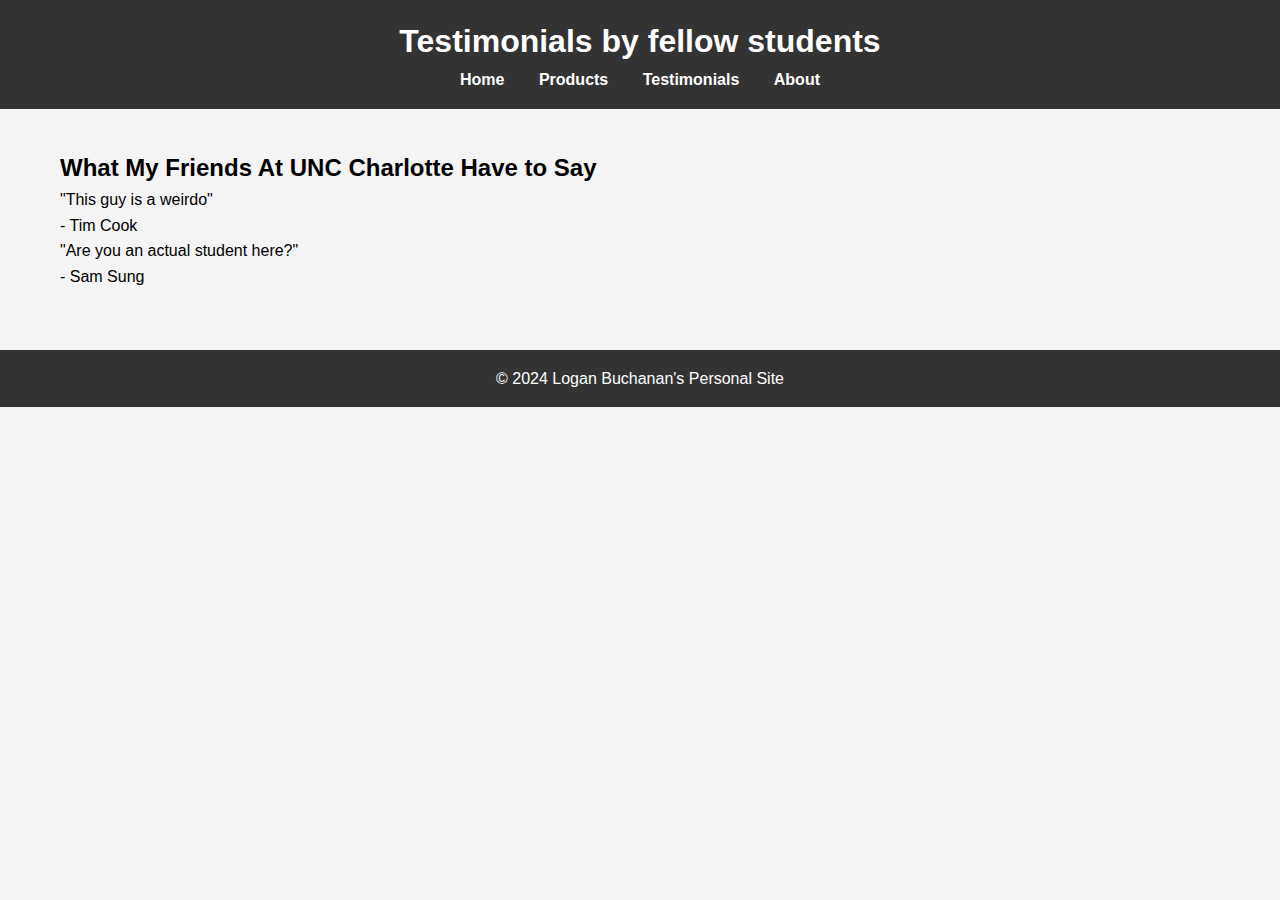
<file: testimonials.html>
<!DOCTYPE html>
<html lang="en">
<head>
    <meta charset="UTF-8">
    <meta name="viewport" content="width=device-width, initial-scale=1.0">
    <title>Testimonials</title>
    <link rel="stylesheet" href="styles.css">
</head>
<body>
    <header>
        <h1>Testimonials by fellow students</h1>
        <nav>
            <ul>
                <li><a href="index.html">Home</a></li>
                <li><a href="projects.html">Products</a></li>
                <li><a href="testimonials.html">Testimonials</a></li>
                <li><a href="about.html">About</a></li>
            </ul>
        </nav>
    </header>

    <main>
        <h2>What My Friends At UNC Charlotte Have to Say</h2>
        <p>"This guy is a weirdo" </p>
        <p>         - Tim Cook</p>
        <p>"Are you an actual student here?" </p>
        <p>         - Sam Sung</p>
    </main>
    <footer>
        <p>&copy; 2024 Logan Buchanan's Personal Site</p>
    </footer>
</body>
</html>
</file>
<file: styles.css>
* {
    margin: 0;
    padding: 0;
    box-sizing: border-box;
}

body {
    font-family: Arial, sans-serif;
    line-height: 1.6;
    background-color: #f4f4f4;
}

header {
    background-color: #333;
    color: white;
    padding: 1rem;
    text-align: center;
}

.logo h1 {
    margin: 0;
    font-size: 2rem;
}

nav ul {
    list-style: none;
    padding: 0;
}

nav ul li {
    display: inline;
    margin: 0 15px;
}

nav ul li a {
    color: white;
    text-decoration: none;
    font-weight: bold;
}

nav ul li a:hover {
    text-decoration: underline;
}


main {
    padding: 20px;
    margin: 20px auto;
    max-width: 1200px;
}

main img {
    width: 100%;
    height: auto;
}

.project, .team-member, .testimony {
    margin-bottom: 20px;
    background-color: #fff;
    padding: 15px;
    border-radius: 8px;
    box-shadow: 0 2px 4px rgba(0, 0, 0, 0.1);
}

.project img, .team-member img {
    width: 100%;
    height: auto;
    border-radius: 8px;
}

.project h3, .team-member h3, .testimony h3 {
    font-size: 1.5rem;
    margin-top: 10px;
}

.project p, .team-member p, .testimony p {
    margin-top: 5px;
    font-size: 1rem;
}



footer {
    background-color: #333;
    color: white;
    text-align: center;
    padding: 1rem;
    position: relative;
    bottom: 0;
    width: 100%;
    margin-top: 40px;
}

footer p {
    margin: 0;
}

#intro, #about-section, #projects-section, #mission-section, #testimonies-section {
    margin-top: 30px;
}

#intro h2, #about-section h2, #projects-section h2, #mission-section h2, #testimonies-section h2 {
    font-size: 2rem;
    margin-bottom: 20px;
}
</file>
